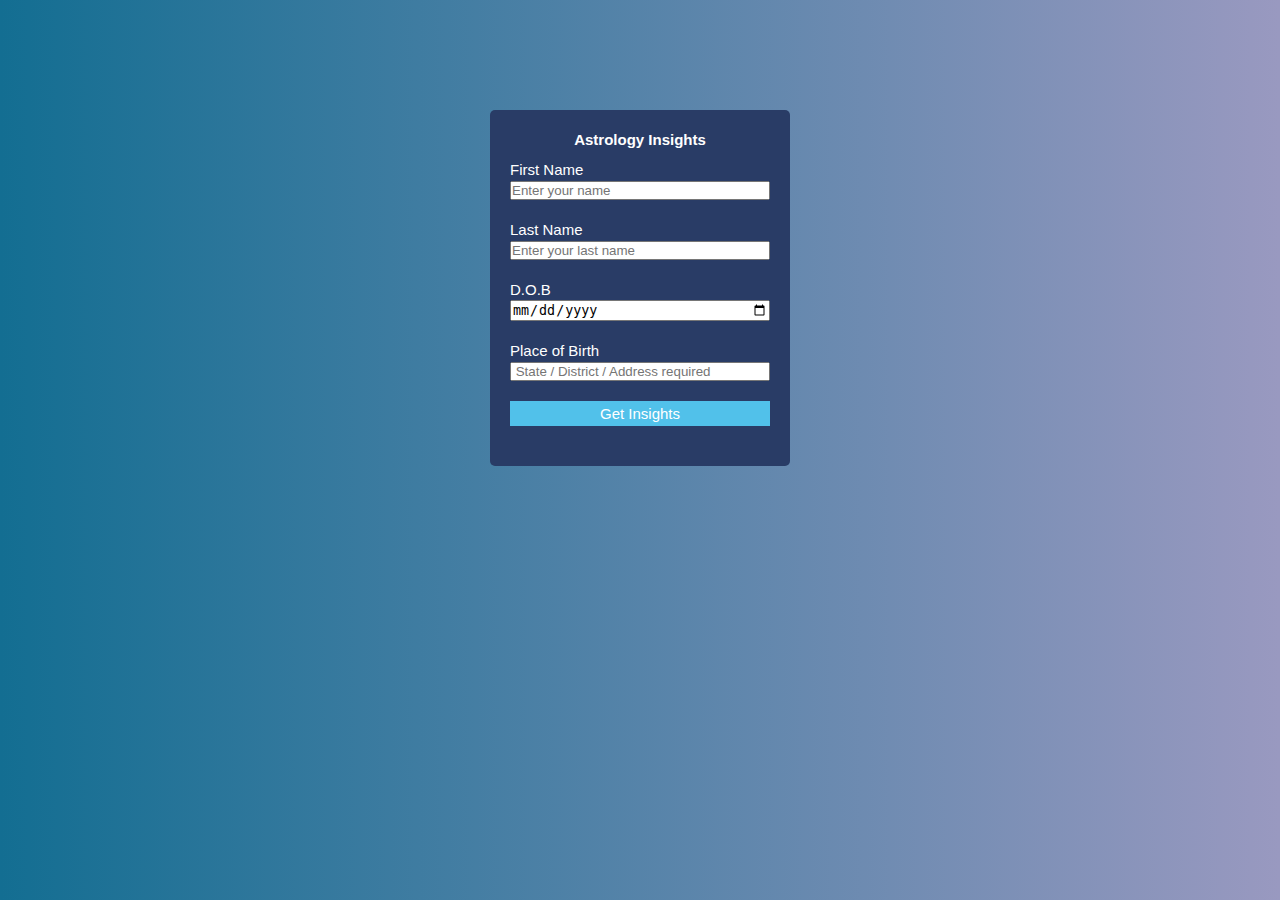
<file: ASTRO/index.html>
<!DOCTYPE html>
<html lang="en">
  <head>
    <meta charset="UTF-8" />
    <meta name="viewport" content="width=device-width, initial-scale=1.0" />
    <title>ASTRO</title>
    <link rel="stylesheet" href="first.css" />
  </head>
  <body>
    <form id="form">
      <h1>Astrology Insights</h1>
      <label for="fn">First Name</label>
      <input
        type="text"
        id="fn"
        name="first_name"
        placeholder="Enter your name"
        required

        class="inp"
      />
      <br />
      <br />
      <label for="ln">Last Name</label>
      <input
        type="text"
        id="ln"
        name="last_name"
        placeholder="Enter your last name"
        required
        class="inp"
      />
      <br />
      <br />
      <label for="db">D.O.B&nbsp;&nbsp;&nbsp;</label>
      <input type="date" id="db" name="dob" required 
      class="inp"/>
      <br />
      <br />
      <label for="pl">Place of Birth</label>
      <input
        type="text"
        id="pl"
        name="address"
        placeholder=" State / District / Address required  "
        class="inp"
      />
      <br />
      <br />
      <button type="submit">Get Insights</button>
      <br />
      <br />

    </form>
   <script src="./logic.js"></script>
  </body>
</html>
</file>
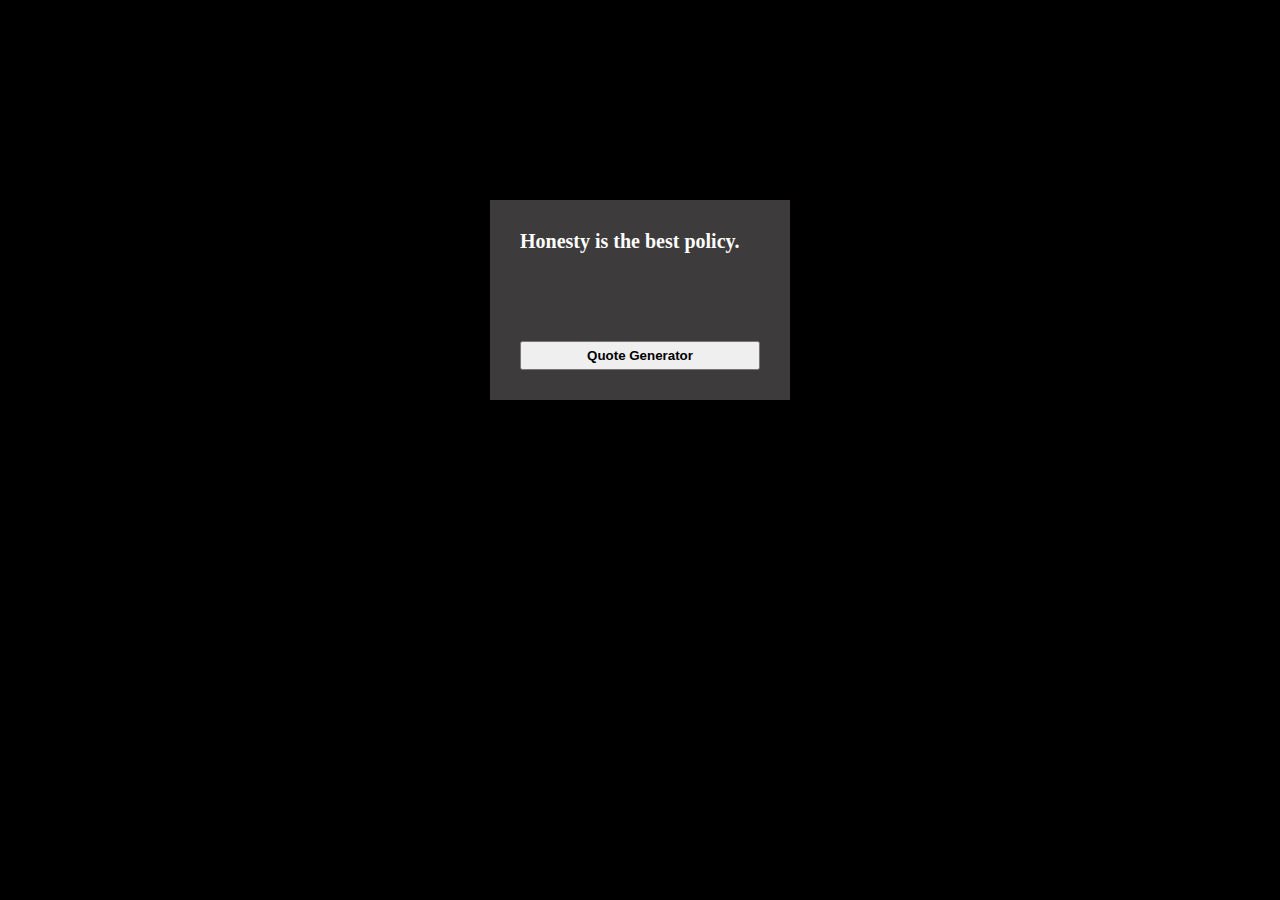
<file: QUOTE GENERATOR/index.html>
<!DOCTYPE html>
<html lang="en">
<head>
    <meta charset="UTF-8">
    <meta name="viewport" content="width=device-width, initial-scale=1.0">
    <title>quotes</title>
    <link rel="stylesheet" href="first.css">
</head>
<body>
    
    <div id="box">
        <h1>Honesty is the best policy.</h1>
        <button id="btn">quote generator</button>
    </div>
    <script src="./logic.js" defer></script>
</body>
</html>
</file>
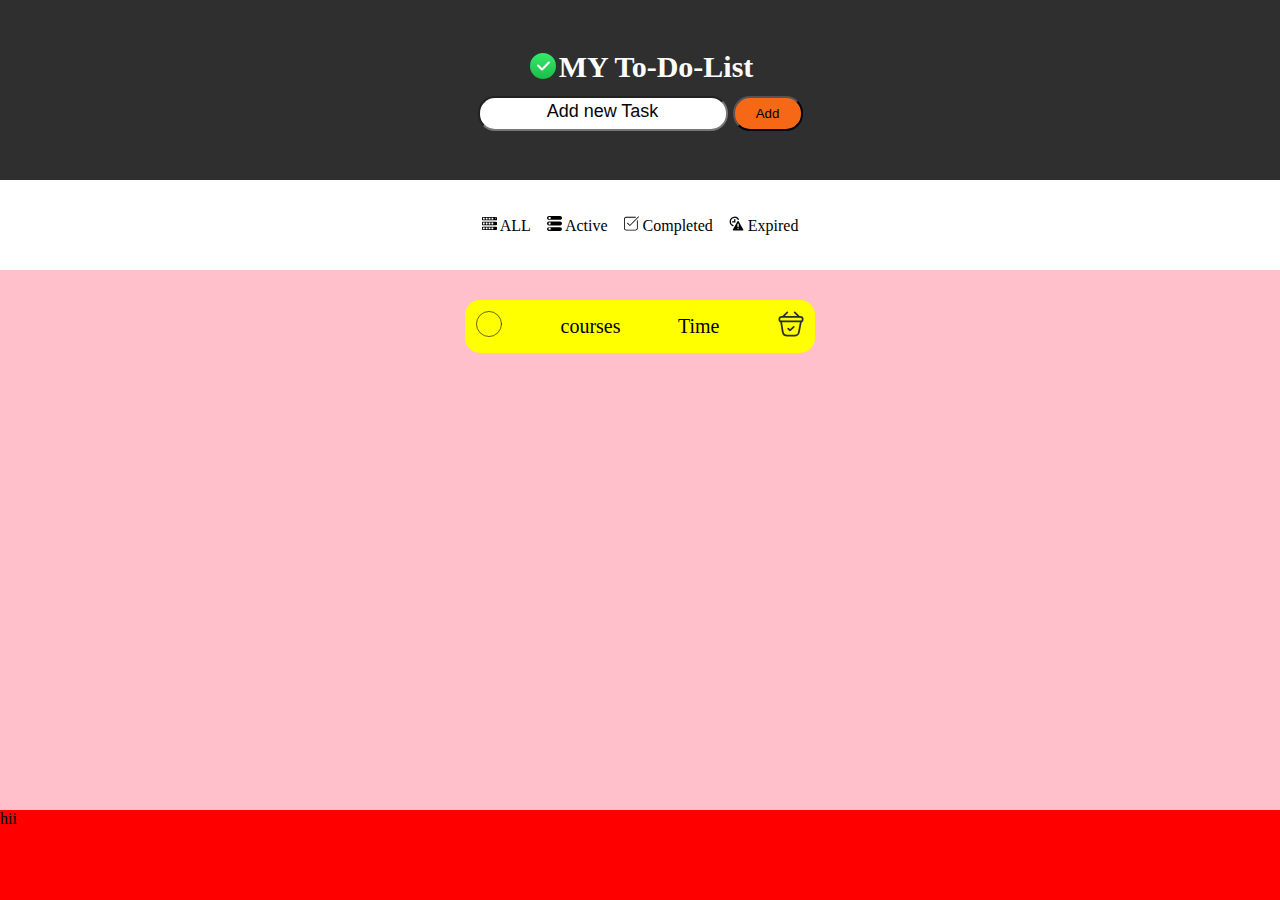
<file: TO-DO-LIST/index.html>
<!DOCTYPE html>
<html lang="en">
  <head>
    <meta charset="UTF-8" />
    <meta name="viewport" content="width=device-width, initial-scale=1.0" />
    <title>To-Do-List</title>
    <link rel="stylesheet" href="style.css" />
  </head>
  <body>
    <!-- Header section start on here -->
    <div id="main_box">
      <header>
        <div class="upper_head">
          <!-- this section is for heading pupose -->
          <div class="box">
            <img src="tick.svg" alt="image"  />
          </div>
          <span>MY To-Do-List</span>
        </div>
        <form class="upper_head" id="inp">
          <input type="text" placeholder="Add new Task" />
          <button type="submit">Add</button>
        </form>
      </header>

      <!-- navigation section start on here -->
      <section id="nav" >
        <!-- this section is for  navigation purpse  -->
        <ul id="nav">
          <a href=""><li><img src="all.svg" alt="image"  class="image"/> ALL</li></a>
          <a href=""><li><img src="active.svg" alt="image"  class="image"/> Active</li></a>
          <a href=""><li><img src="completed.svg" alt="image"  class="image"/> Completed</li></a>
          <a href=""><li><img src="exp.svg" alt="image" class="image" /> Expired</li></a>
        </ul>
      </section>
      <main>
        <!-- MAIN content body starts here -->
        <div id="content">
          <div><img src="circle.svg" alt="image" class="image2" /></div>
          <div id="info">courses</div>
          <div class="time">Time</div>
          <div class="box"><img src="del.svg" alt="image" class="image2" /></div>
        </div>   
      </main>

      <footer>hii</footer>
    </div>
  </body>
</html>
</file>
<file: ASTRO/first.css>
* {
  box-sizing: border-box;
  margin: 0%;
  padding: 0%;
}
body {
  background-image: linear-gradient(
    to left,
    rgb(153, 153, 192),
    rgb(19, 110, 146)
  );
  font-family: sans-serif;
  font-size: 15px;
}

#form {
  /* border: 1px solid black; */
  margin: auto;
  margin-top: 110px;
  width: 300px;
  padding: 20px;
  line-height: 20px;
  color: white;
  border-radius: 5px;
  background-color: #293c66;
}
h1 {
  text-align: center;
  font-size: 15px;
  padding-bottom: 10px;
}
button {
  text-align: center;
  /* margin: auto; */
  width: 260px;
  height: 25px;
  font-size: 15px;
  background-color: #51C1EA;
  border: none;
  color: white;
  font-weight: 300;
  
}
input {
  width: 260px;

}
h3{
    text-wrap: wrap;
    font-size: 12px;
    line-height: 12px;
}
</file>
<file: QUOTE GENERATOR/first.css>
*{
    box-sizing: border-box;
    padding: 0%;
    margin: 0%;
}

body{
   
    width: 100vw;
    background-color: black;
    
  user-select: none;
  /* Vendor prefixes for broader browser compatibility (especially older versions) */
  -webkit-user-select: none; /* Chrome, Safari, Opera */
  -moz-user-select: none;    /* Firefox */
  -ms-user-select: none;     /* Internet Explorer/Edge */
  -webkit-touch-callout: none; /* iOS Safari */
}

#box{
    display: flex;
    flex-direction: column;
    justify-content: space-between;
    /* align-items: center; */
    margin: auto;
    margin-top: 200px;
    font-size: 10px;
    width: 300px;
    height: 200px;
    color: white;
    padding: 30px;
    background-color:rgb(61, 59, 59);
}
#btn{  
    text-align: center;
    text-transform: capitalize;
    font-family:sans-serif;
    font-weight: 700;
    padding: 5px;
}
</file>
<file: TO-DO-LIST/style.css>
* {
  box-sizing: border-box;
  padding: 0%;
  margin: 0%;
}

body {
  min-height: 100vh; /* full screen, but grows with content */
  width: 100vw;
}
/* header start here  */
#main_box {
  height: 100vh;
  width: 100vw;
  display: grid;
  grid-template-rows: 2fr 1fr 6fr 1fr;
  grid-template-columns: 1fr;
  /* background-color: blue; */
  /* padding: 10px; */
}
header {
  /* background-color: yellow; */
  /* padding: 10px; */
  display: flex;
  flex-direction: column;
  align-items: center;
  justify-content: center;
  background-color: #302f2f;
}

/* upper head  */
.upper_head {
  display: flex;
  justify-content: center;
}
span {
  font-size: 30px;
  font-weight: 700;
  color: white;
}

#inp {
  margin-top: 10px;
  gap: 5px;
}

/* input stylin g  */
input {
  width: 250px;
  height: 35px;
  border-radius: 17px;
  text-align: center;
  font-size: 10px;
}
input::placeholder {
  font-size: 18px;
  color: #050505;
  font-weight: 500;
}
/* button styling  */
button {
  width: 70px;
  height: 35px;
  border-radius: 17px;
  background-color: rgb(247, 104, 22);
}

/* Nav section start here  */
section {
  background-color: white;
}
#nav {
  display: flex;
  gap: 1em;
  justify-content: center;
  align-items: center;
}

ul li {
  list-style: none;
}

/* for all image  */
.image {
  height: 15px;
  width: 15px;
}

a {
  text-decoration: none;
  color: black;
}
/* main start here  */
main {
  background-color: pink;
  display: flex;
  flex-direction: column;
  align-items: center;
  justify-content: start;
  overflow-y: scroll;
}
#content {
  /* height: 40px; */
  width: 350px;
  display: flex;
  justify-content: space-between;
  align-items: center;
  font-size: 20px;
  background-color: yellow;
  margin-top: 30px;
  border-radius: 15px;
  position: relative;
  padding: 10px;
}

.image2{
  width: 28px;
  height: 28px;
}
footer {
  background-color: red;
}
</file>
